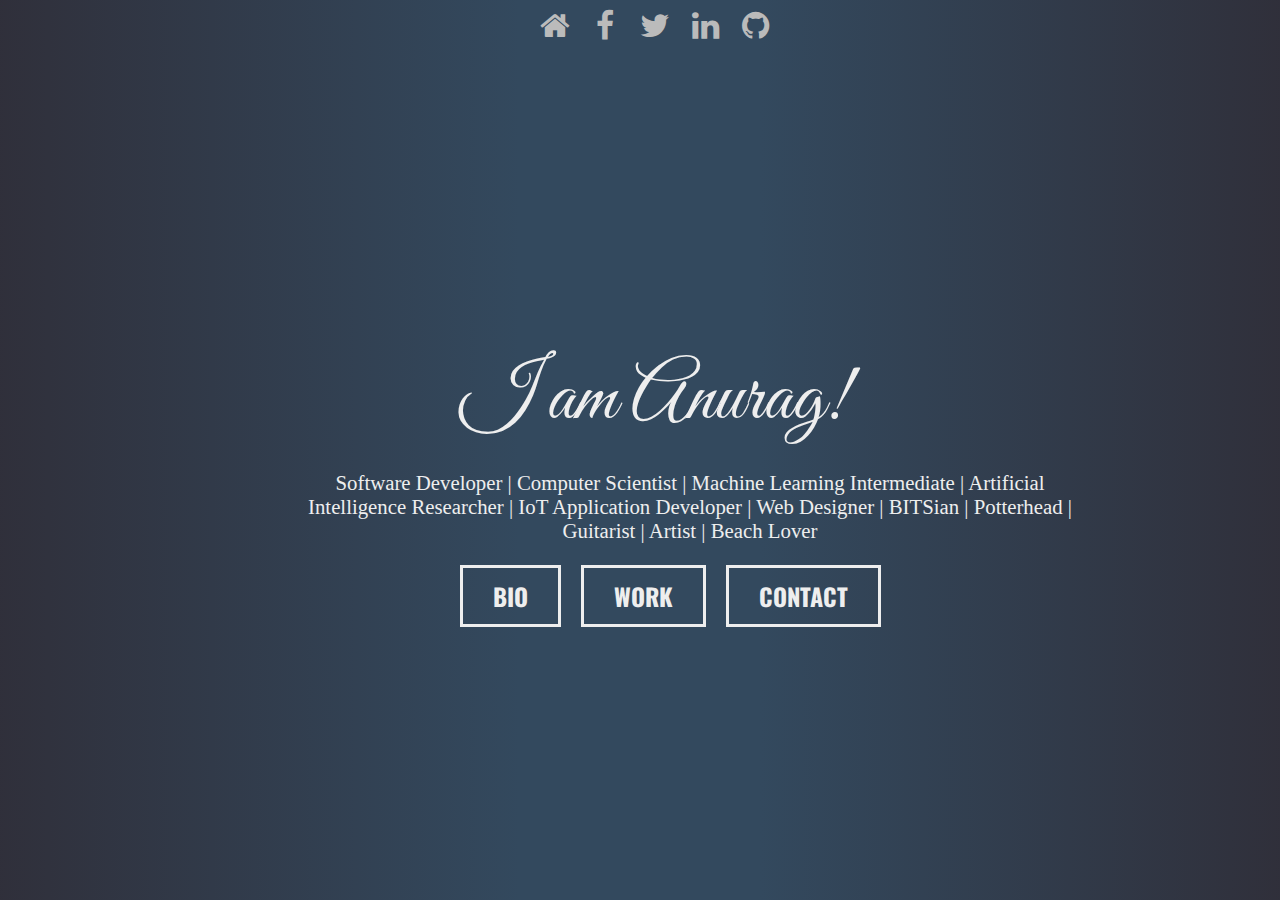
<file: index.html>
<!DOCTYPE html>
<html lang="en">
  <head>
    <meta charset="utf-8">
    <meta http-equiv="X-UA-Compatible" content="IE=edge">
    <meta name="viewport" content="width=device-width, initial-scale=1">
    <!-- The above 3 meta tags *must* come first in the head; any other head content must come *after* these tags -->
    <title>Anurag Hota</title>

	<link href="css/font-awesome.min.css" rel="stylesheet">
	<link href="css/load-style.css" rel="stylesheet">
	<link href='https://fonts.googleapis.com/css?family=Oswald|Great+Vibes|Exo' rel='stylesheet' type='text/css'>

  </head>
  <body>
  <div class="total-container">
		
		<div id="home"><a href="#"><i class="fa fa-home"></i></a></div>
		<div id="facebook"><a href="https://www.facebook.com/anurag.Styx"><i class="fa fa-facebook"></i></a></div>
		<div id="twitter"><a href="https://twitter.com/iamhota"><i class="fa fa-twitter"></i></a></div>
		<div id="linkedin"><a href="https://in.linkedin.com/in/anurag-hota-77a08a100?trk=prof-samename-name"><i class="fa fa-linkedin"></i></a></div>
		<div id="github"><a href="https://github.com/anuraghota"><i class="fa fa-github"></i></a></div>
		
		
		<div id="loading">LOADING</div>
		<div id="progress"></div>
		<div id="bio-header">I am Anurag!</div>
		
		<!--<img src="img/profile.png" class="profile">-->
		
		<div id="bio"><p>Software Developer | Computer Scientist | Machine Learning Intermediate | Artificial Intelligence Researcher | IoT Application Developer | Web Designer | BITSian | Potterhead | Guitarist | Artist | Beach Lover</p></div>
		<div id="menus">
			<ul>
				<li class="bio"><a href="#"><h3>BIO</h3></a></li>
				<li class="work"><a href="#"><h3>WORK</h3></a></li>
				<li class="contact"><a href="#"><h3>CONTACT</h3></a></li>
			</ul>
		</div>
	</div>
	
  </body>
</html>
</file>
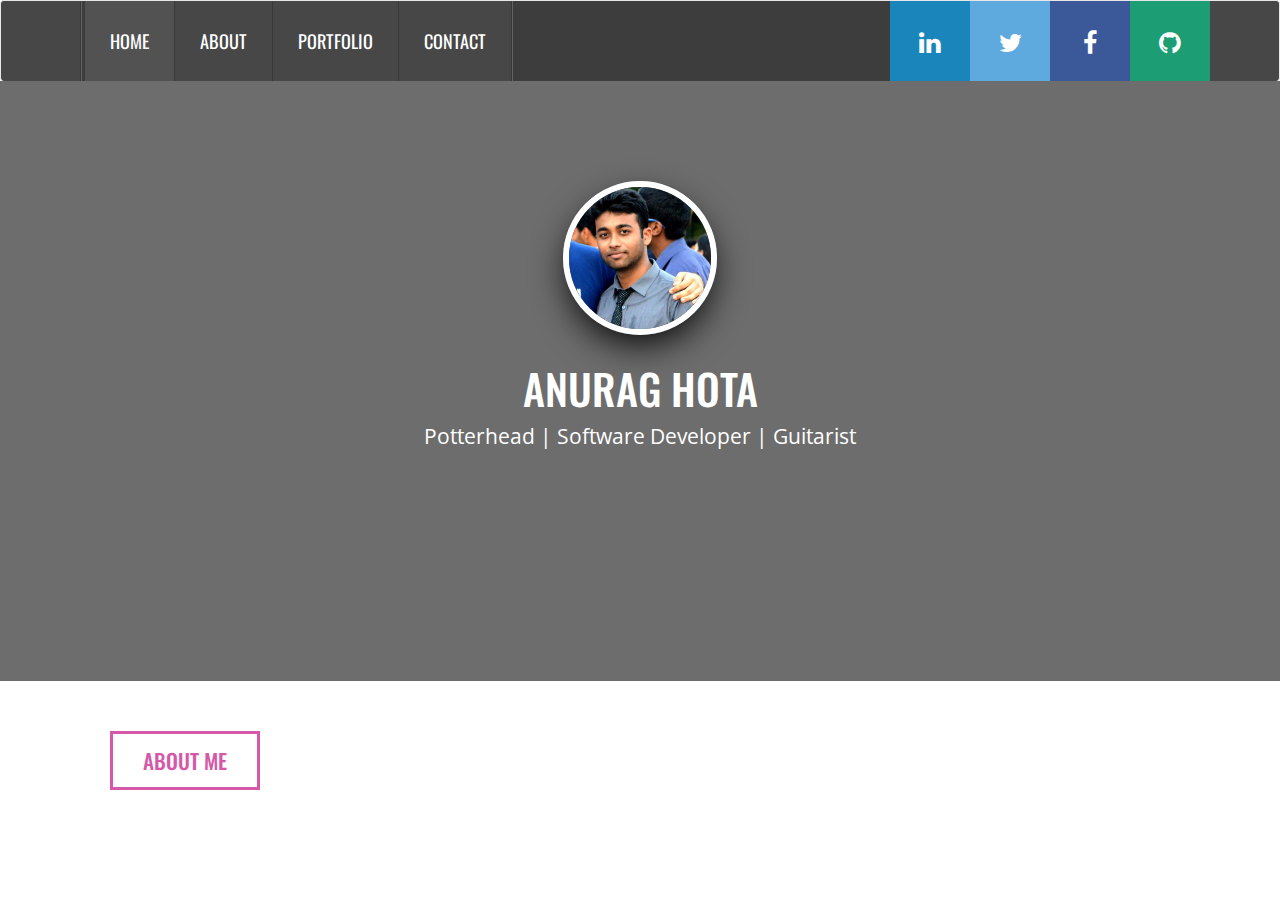
<file: home.html>
<!DOCTYPE html>
<html lang="en">
  <head>
    <meta charset="utf-8">
    <meta http-equiv="X-UA-Compatible" content="IE=edge">
    <meta name="viewport" content="width=device-width, initial-scale=1">
    <!-- The above 3 meta tags *must* come first in the head; any other head content must come *after* these tags -->
    <title>Anurag Hota</title>

    <!-- Bootstrap -->
    <link href="css/bootstrap.min.css" rel="stylesheet">
	<link href="css/style.css" rel="stylesheet">
	<link href="css/font-awesome.min.css" rel="stylesheet">


	<!-- Custom Fonts -->
	<link href='https://fonts.googleapis.com/css?family=Oswald|Open+Sans' rel='stylesheet' type='text/css'>

    <!-- HTML5 shim and Respond.js for IE8 support of HTML5 elements and media queries -->
    <!-- WARNING: Respond.js doesn't work if you view the page via file:// -->
    <!--[if lt IE 9]>
      <script src="https://oss.maxcdn.com/html5shiv/3.7.2/html5shiv.min.js"></script>
      <script src="https://oss.maxcdn.com/respond/1.4.2/respond.min.js"></script>
    <![endif]-->
  </head>
  <body>
  
	<nav class="navbar navbar-default">
		  <div class="container">
			<!-- Brand and toggle get grouped for better mobile display -->
			<div class="navbar-header">
			  <button type="button" class="navbar-toggle collapsed" data-toggle="collapse" data-target="#bs-example-navbar-collapse-1" aria-expanded="false">
				<span class="sr-only">Toggle navigation</span>
				<span class="icon-bar"></span>
				<span class="icon-bar"></span>
				<span class="icon-bar"></span>
			  </button>
			  <a class="navbar-brand" href="#"><!--<img src="" class="logo">--></a>
			</div>

			<!-- Collect the nav links, forms, and other content for toggling -->
			<div class="collapse navbar-collapse" id="bs-example-navbar-collapse-1">
			  <ul class="nav navbar-nav">
				<li class="active"><a href="#">HOME <span class="sr-only">(current)</span></a></li>
				<li><a href="#">ABOUT</a></li>
				<li><a href="#">PORTFOLIO</a></li>
				<li><a href="#">CONTACT</a></li>
			  </ul>
			 
			  <ul class="nav navbar-nav navbar-right">
				<li class="linkedin"><a href="#"><i class="fa fa-linkedin"></i></a></li>
				<li class="twitter"><a href="#"><i class="fa fa-twitter"></i></a></li>
				<li class="facebook"><a href="#"><i class="fa fa-facebook"></i></a></li>
				<li class="github"><a href="#"><i class="fa fa-github"></i></a></li>
			  </ul>
			  
			</div><!-- /.navbar-collapse -->
		  </div><!-- /.container-fluid -->
	</nav>
	
	<!--HEADER -->
	<header class="container-fluid">
	<div class="row">
		<img src="img/profile.jpg" class="img-circle profile-picture">
		<h2>ANURAG HOTA</h2>
		<p>Potterhead | Software Developer | Guitarist </p>
	</div>	
	</header>
	
	
	<!-- MAIN CONTENT -->
	<div class="main-content container">
		<div class="row">
			<div class="about-me">
				<h3>ABOUT ME</h3>
			</div>
			
		</div>
	</div>



  
  
    <!-- jQuery (necessary for Bootstrap's JavaScript plugins) -->
    <script src="https://ajax.googleapis.com/ajax/libs/jquery/1.11.3/jquery.min.js"></script>
    <!-- Include all compiled plugins (below), or include individual files as needed -->
    <script src="js/bootstrap.min.js"></script>
  </body>
</html>
</file>
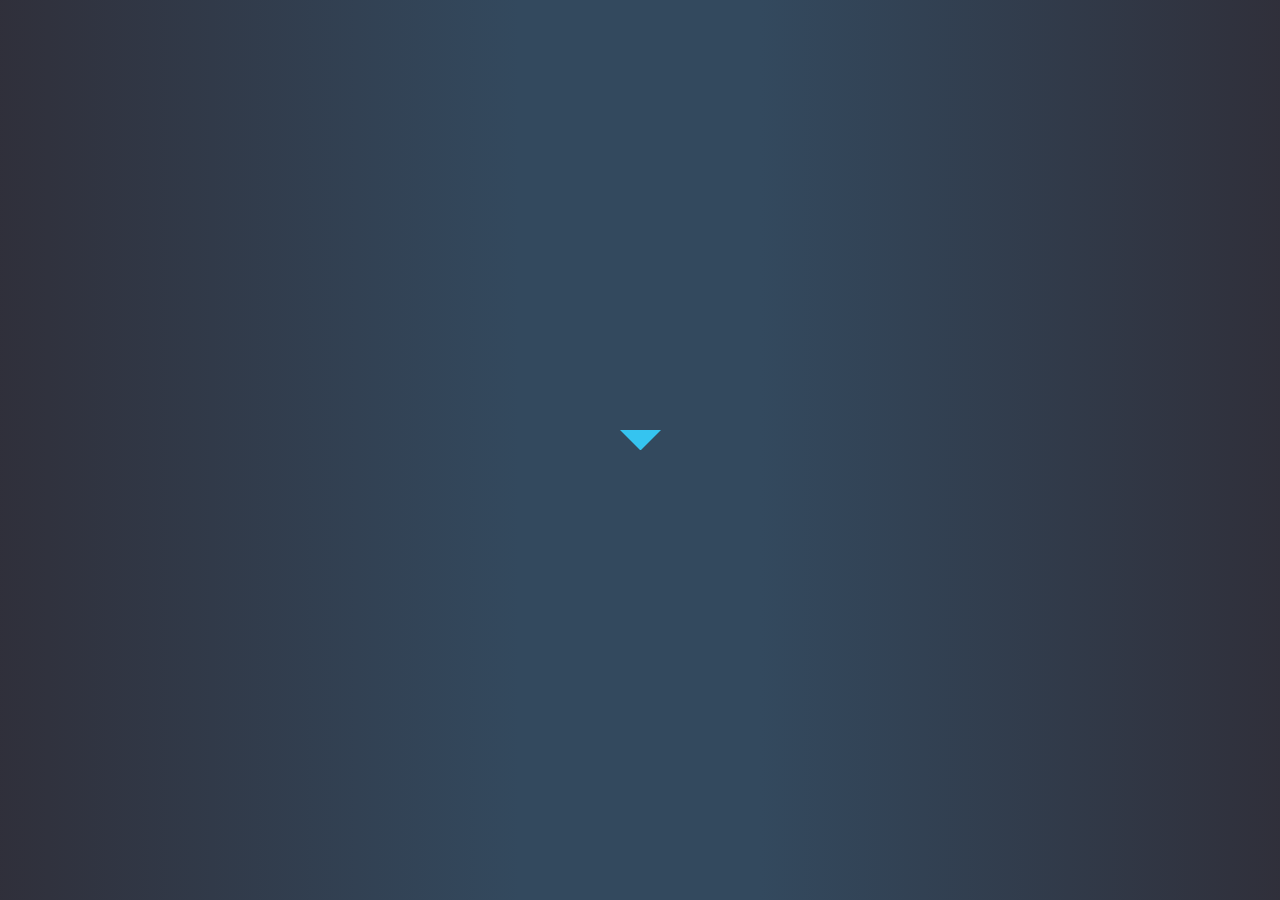
<file: loader.html>
<!DOCTYPE html>
<html lang="en">
  <head>
    <meta charset="utf-8">
    <meta http-equiv="X-UA-Compatible" content="IE=edge">
    <meta name="viewport" content="width=device-width, initial-scale=1">
    <!-- The above 3 meta tags *must* come first in the head; any other head content must come *after* these tags -->
    <title>Anurag Hota</title>

	<link href="css/font-awesome.min.css" rel="stylesheet">
	<link href="css/preloader-style.css" rel="stylesheet">
	<link href='https://fonts.googleapis.com/css?family=Oswald|Open+Sans' rel='stylesheet' type='text/css'>

  </head>
  <body>
  <div class="container">
	<div id="animation">
	</div>
	<div id="text-animation">
	<div>A</div>
	<div>T</div>
	<div>O</div>
	<div>H</div>
	<div> </div>
	<div>G</div>
	<div>A</div>
	<div>R</div>
	<div>U</div>
	<div>N</div>
	<div>A</div>
	</div>
	<div id="loader">
	  <div id="top"></div>
	  <div id="bottom"></div>
	  <div id="line"></div>
	</div>
  </div>
	
  </body>
</html>
</file>
<file: css/load-style.css>
body
{
	background-color:#333;
	background: -webkit-gradient(radial, center center, 120, center center, 900, from(#33495E), to(#2E2329));
	background:-moz-radial-gradient(circle, #33495E, #2E2329);
	
}
#loading
{
	animation: loading 10s linear;
	height: 40px;
	width: 41px;
	position: absolute;
	font-family: 'Oswald',sans-serif ;
	font-size: 2em;
	color:#eee;
	top: calc(50% - 40px);
	left: calc(50% - 40px);
	opacity: 0;
}
@keyframes loading
{
	1% {opacity: 1;}
	99% {opacity:1;}
	100% {opacity:0;}
}
#progress
{
	animation: progress 10s linear;
	position:absolute;
	background-color: #eee;
	height: 10px;
	width:0px;
	top: calc(50%);
	left: calc(50% - 40px);
}

@keyframes progress
{
	20% {width:20px;}
	40% {width:40px;}
	60% {width:60px;}
	80% {width:85px;}
	100% {width:110px;}
}

#home
{
	animation: home 11s linear;
	opacity:1;
}
#home a
{
	position: absolute;
	left: calc(50% - 110px);
	width: 50px;
	color: #bbb !important;
	font-size: 2em;
	text-align: center;
	box-shadow: none;

}
@keyframes home
{
	0% {opacity:0;}
	90% {opacity:0;}
	100% {opacity:1;}
}
#facebook
{
	animation: facebook 11s linear;
	opacity:1;
}
#facebook a
{
	position: absolute;
	left: calc(50% - 60px);
	width: 50px;
	color: #bbb !important;
	font-size: 2em;
	text-align: center;
	box-shadow: none;

}
@keyframes facebook
{
	0% {opacity:0;}
	90% {opacity:0;}
	100% {opacity:1;}
}
#twitter
{
	animation: twitter 11s linear;
	opacity:1;
}
#twitter a
{
	position: absolute;
	left: calc(50% - 10px);
	width: 50px;
	color: #bbb !important;
	font-size: 2em;
	text-align: center;
	box-shadow: none;

}
@keyframes twitter
{
	0% {opacity:0;}
	90% {opacity:0;}
	100% {opacity:1;}
}
#linkedin
{
	animation: linkedin 11s linear;
	opacity:1;
}
#linkedin a
{
	position: absolute;
	left: calc(50% + 40px);
	width: 50px;
	color: #bbb !important;
	font-size: 2em;
	text-align: center;
	box-shadow: none;

}
@keyframes linkedin
{
	0% {opacity:0;}
	90% {opacity:0;}
	100% {opacity:1;}
}
#github
{
	animation: github 11s linear;
	opacity:1;
}
#github a
{
	position: absolute;
	left: calc(50% + 90px);
	width: 50px;
	color: #bbb !important;
	font-size: 2em;
	text-align: center;
	box-shadow: none;

}
@keyframes github
{
	0% {opacity:0;}
	90% {opacity:0;}
	100% {opacity:1;}
}

#home a:hover,#facebook a:hover, #github a:hover, #linkedin a:hover, #twitter a:hover
{
	color: #fff !important;
	font-size: 2.2 em;
}

#bio-header
{
	animation: bio-header 12s linear ;
	height: 200px;
	width: 500px;
	position: absolute;
	font-family: 'Great Vibes',cursive;
	font-size: 5em;
	color:#eee;
	top: calc(50% - 100px);
	left: calc(50% - 180px);
	opacity: 1;
}
@keyframes bio-header
{
	0% {opacity:0;}
	83% {opacity:0;}
	100% {opacity: 1;}
}

#bio
{
	animation: bio 12s linear ;
	height: 200px;
	width: 800px;
	position: absolute;
	font-size: 1.3em;
	color:#eee;
	top: calc(50% );
	left: calc(50% - 350px);
	opacity: 1;
	text-align: center;
}
@keyframes bio
{
	0% {opacity:0;}
	83% {opacity:0;}
	100% {opacity: 1;}
}

#menus
{
	animation : menus 12s linear;
	position: absolute;
	top: calc(50% + 75px);
	left: calc(50% - 240px);
	opacity: 1;
	overflow: auto;
}
#menus ul
{
	display:flex;  
	list-style:none;
}
#menus ul li
{
	padding-left: 20px;
}
#menus ul li a:hover
{
	font-size:1.7em;
}
#menus h3
{
	padding: 10px 30px;
	display: inline-block;
	float: left !important;
	font-family: 'Oswald',sans-serif;
	font-size: 1.5em;
	color: #eee;
	border: 3px solid #eee;
}
@keyframes menus
{
	0% {opacity:0;}
	90% {opacity:0;}
	100% {opacity: 1;}
}

.profile
{
	animation : profile 12s linear;
	border: 2px solid #aaa;
	-webkit-box-shadow: 0px 14px 37px -6px rgba(0,0,0,01);
	-moz-box-shadow: 0px 14px 37px -6px rgba(0,0,0,01);
	box-shadow: 0px 14px 37px -6px rgba(0,0,0,01);
	opacity: 1;
	width: 7%;
	position: absolute;
	top: calc(50% - 125px);
	left: calc(50% + 260px);
}

@keyframes profile
{
	0% {opacity:0;}
	90% {opacity:0;}
	100% {opacity: 1;}
}
</file>
<file: css/style.css>
.navbar-default
{
	background-color:#474747;
	margin-bottom: 0;
	border-bottom: none;
}
.logo
{
	width: 80px;
	height: 80px;
	padding: 10px 15px;
}

.navbar-brand,
.navbar-nav li a
{
	height: 80px;
	line-height: 80px;
	padding: 0 25px;
	margin-left: 1 px;
	background-color: #474747;
	font-family: 'Oswald',sans-serif;
	font-size: 1.3em;
	color:#fff;
	border-right:1px solid #393939;
	-webkit-box-shadow: 1px 0px 0px 0px rgba(255,255,255,.2);
	-moz-box-shadow: 1px 0px 0px 0px rgba(255,255,255,.2);
	box-shadow: 1px 0px 0px 0px rgba(255,255,255,.2);
}
.navbar-brand
{
	padding-right: 0px;
}
.navbar-default .navbar-nav>li>a
{
	color: #fff;
}
.navbar-default .navbar-nav>li>a:hover
{
	color: #fff;
	background-color:#535252;
}
.navbar-default .navbar-nav>.active>a, .navbar-default .navbar-nav>.active>a:focus, .navbar-default .navbar-nav>.active>a:hover
{
	color: #fff;
	background-color: #535252;
}
.navbar-default .navbar-collapse, .navbar-default .navbar-form
{
	background-color: #3d3d3d;
}
.navbar-default .navbar-toggle
{
	margin-top: 25px;
	border-color: #646464;
}
li.twitter a
{
	width: 80px;
	background-color: #5ea9dd !important;
	color: #fff !important;
	font-size: 1.8em;
	text-align: center;
	box-shadow: none;
	border-right: none;
	
}
li.linkedin a
{
	width: 80px;
	background-color: #1a85bb !important;
	color: #fff !important;
	font-size: 1.8em;
	text-align: center;
	box-shadow: none;
	border-right: none;
	
}
li.facebook a
{
	width: 80px;
	background-color: #3b5998 !important;
	color: #fff !important;
	font-size: 1.8em;
	text-align: center;
	box-shadow: none;
	border-right: none;
	
}
li.github a
{
	width: 80px;
	background-color: #1d9d73 !important;
	color: #fff !important;
	font-size: 1.8em;
	text-align: center;
	box-shadow: none;
	border-right: none;
	
}
li.twitter a:hover,li.facebook a:hover,li.linkedin a:hover,li.github a:hover
{
	font-size: 3em;
}

header
{
	height: 600px;
	text-align:center;
	background-color: #6d6d6d;
	padding-top:100px;
}
.profile-picture
{
	width: 12%;
	border: 6px solid #fff;
	-webkit-box-shadow: 0px 14px 37px -6px rgba(0,0,0,01);
	-moz-box-shadow: 0px 14px 37px -6px rgba(0,0,0,01);
	box-shadow: 0px 14px 37px -6px rgba(0,0,0,01);
}

header h2
{
	margin-top: 30px;
	color: #fff;
	font-size: 3em;
	font-family: 'Oswald',sans-serif;
}
header p
{
	padding: 0 20px;
	font-size: 1.5em;
	color: #fff;
	font-family: 'Open Sans', sans-serif;
}

.main-content
{
	padding: 30px 70px;
}
.main-content h3
{
	padding: 15px 30px;
	display: inline-block;
	font-family: 'Oswald',sans-serif;
	font-size: 1.5em;
	color: #d559a8;
	border: 3px solid #d559a8;
}

@media (max-width: 768px) 
{
	.navbar-default .navbar-nav>li>a
	{
		width:100%;
		border-bottom: 1px solid #3d3d3d;
		text-align: center;
	}
}
</file>
<file: css/preloader-style.css>
body
{
	background-color:#333;
	background: -webkit-gradient(radial, center center, 120, center center, 900, from(#33495E), to(#2E2329));
	background:-moz-radial-gradient(circle, #33495E, #2E2329);
	
}

#text-animation {
  position:absolute;
  width:600px;
  height:36px;
  left:50%;
  top:40%;
  margin-left:-300px;
  overflow:visible;
  -webkit-user-select:none;
  -moz-user-select:none;
  -ms-user-select:none;
  user-select:none;
  cursor:default;
}

#text-animation div {
  position:absolute;
  width:20px;
  height:36px;
  opacity:0;
  font-size: 1.5em;
  font-family:Helvetica, Arial, sans-serif;
  animation:move 2s linear infinite;
  -o-animation:move 2s linear infinite;
  -moz-animation:move 2s linear infinite;
  -webkit-animation:move 2s linear infinite;
  transform:rotate(180deg);
  -o-transform:rotate(180deg);
  -moz-transform:rotate(180deg);
  -webkit-transform:rotate(180deg);
  color:#35C4F0;
}

#text-animation div:nth-child(2) {
  animation-delay:0.2s;
  -o-animation-delay:0.2s;
  -moz-animation-delay:0.2s;
  -webkit-animation-delay:0.2s;
}
#text-animation div:nth-child(3) {
  animation-delay:0.4s;
  -o-animation-delay:0.4s;
  -webkit-animation-delay:0.4s;
  -webkit-animation-delay:0.4s;
}
#text-animation div:nth-child(4) {
  animation-delay:0.6s;
  -o-animation-delay:0.6s;
  -moz-animation-delay:0.6s;
  -webkit-animation-delay:0.6s;
}
#text-animation div:nth-child(5) {
  animation-delay:0.8s;
  -o-animation-delay:0.8s;
  -moz-animation-delay:0.8s;
  -webkit-animation-delay:0.8s;
}
#text-animation div:nth-child(6) {
  animation-delay:1s;
  -o-animation-delay:1s;
  -moz-animation-delay:1s;
  -webkit-animation-delay:1s;
}
#text-animation div:nth-child(7) {
  animation-delay:1.2s;
  -o-animation-delay:1.2s;
  -moz-animation-delay:1.2s;
  -webkit-animation-delay:1.2s;
}
#text-animation div:nth-child(8) {
  animation-delay:1.4s;
  -o-animation-delay:1.4s;
  -moz-animation-delay:1.4s;
  -webkit-animation-delay:1.4s;
}
#text-animation div:nth-child(9) {
  animation-delay:1.6s;
  -o-animation-delay:1.6s;
  -moz-animation-delay:1.6s;
  -webkit-animation-delay:1.6s;
}
#text-animation div:nth-child(10) {
  animation-delay:1.8s;
  -o-animation-delay:1.8s;
  -moz-animation-delay:1.8s;
  -webkit-animation-delay:1.8s;
}

@keyframes move {
  0% {
    left:0;
    opacity:0;
  }
	35% {
		left: 41%; 
		-moz-transform:rotate(0deg);
		-webkit-transform:rotate(0deg);
		-o-transform:rotate(0deg);
		transform:rotate(0deg);
		opacity:1;
	}
	65% {
		left:59%; 
		-moz-transform:rotate(0deg); 
		-webkit-transform:rotate(0deg); 
		-o-transform:rotate(0deg);
		transform:rotate(0deg); 
		opacity:1;
	}
	100% {
		left:100%; 
		-moz-transform:rotate(-180deg); 
		-webkit-transform:rotate(-180deg); 
		-o-transform:rotate(-180deg); 
		transform:rotate(-180deg);
		opacity:0;
	}
}

@-moz-keyframes move {
	0% {
		left:0; 
		opacity:0;
	}
	35% {
		left:41%; 
		-moz-transform:rotate(0deg); 
		transform:rotate(0deg);
		opacity:1;
	}
	65% {
		left:59%; 
		-moz-transform:rotate(0deg); 
		transform:rotate(0deg);
		opacity:1;
	}
	100% {
		left:100%; 
		-moz-transform:rotate(-180deg); 
		transform:rotate(-180deg);
		opacity:0;
	}
}

@-webkit-keyframes move {
	0% {
		left:0; 
		opacity:0;
	}
	35% {
		left:41%; 
		-webkit-transform:rotate(0deg); 
		transform:rotate(0deg); 
		opacity:1;
	}
	65% {
		left:59%; 
		-webkit-transform:rotate(0deg); 
		transform:rotate(0deg); 
		opacity:1;
	}
	100% {
		left:100%;
		-webkit-transform:rotate(-180deg); 
		transform:rotate(-180deg); 
		opacity:0;
	}
}

@-o-keyframes move {
	0% {
		left:0; 
		opacity:0;
	}
	35% {
		left:41%; 
		-o-transform:rotate(0deg); 
		transform:rotate(0deg); 
		opacity:1;
	}
	65% {
		left:59%; 
		-o-transform:rotate(0deg); 
		transform:rotate(0deg); 
		opacity:1;
	}
	100% {
		left:100%; 
		-o-transform:rotate(-180deg); 
		transform:rotate(-180deg); 
		opacity:0;
	}
}

#loader {
  animation: loader 5s cubic-bezier(.8,0,.2,1) infinite;
  height: 40px;
  width: 41px;
  position: absolute;
  top:calc(50% - 20px);
  left:calc(50% - 20px);
}
@keyframes loader {
  90% { transform: rotate(0deg); }
  100% { transform: rotate(180deg); }
}
#top {
  animation: top 5s linear infinite;
  border-top: 20px solid #35C4F0;
  border-right: 20px solid transparent;
  border-left: 20px solid transparent;
  height: 0px;
  width: 1px;
  transform-origin: 50% 100%;
}
@keyframes top {
  90% { transform: scale(0); }
  100% { transform: scale(0);}
}
#bottom {
  animation: bottom 5s linear infinite;
  border-right: 20px solid transparent;
  border-bottom: 20px solid #35C4F0;
  border-left: 20px solid transparent;
  height: 0px;
  width: 1px;
  transform: scale(0);
  transform-origin: 50% 100%;
}
@keyframes bottom {
  10% { transform: scale(0); }
  90% { transform: scale(1); }
  100% { transform: scale(1); }
}
#line {
  animation: line 5s linear infinite;
  border-left: 1px dotted #35C4F0;
  height: 0px;
  width: 0px;
  position: absolute;
  top: 20px;
  left: 20px;
}
@keyframes line {
  10% { height: 20px; }
  100% { height: 20px; }
}
</file>
